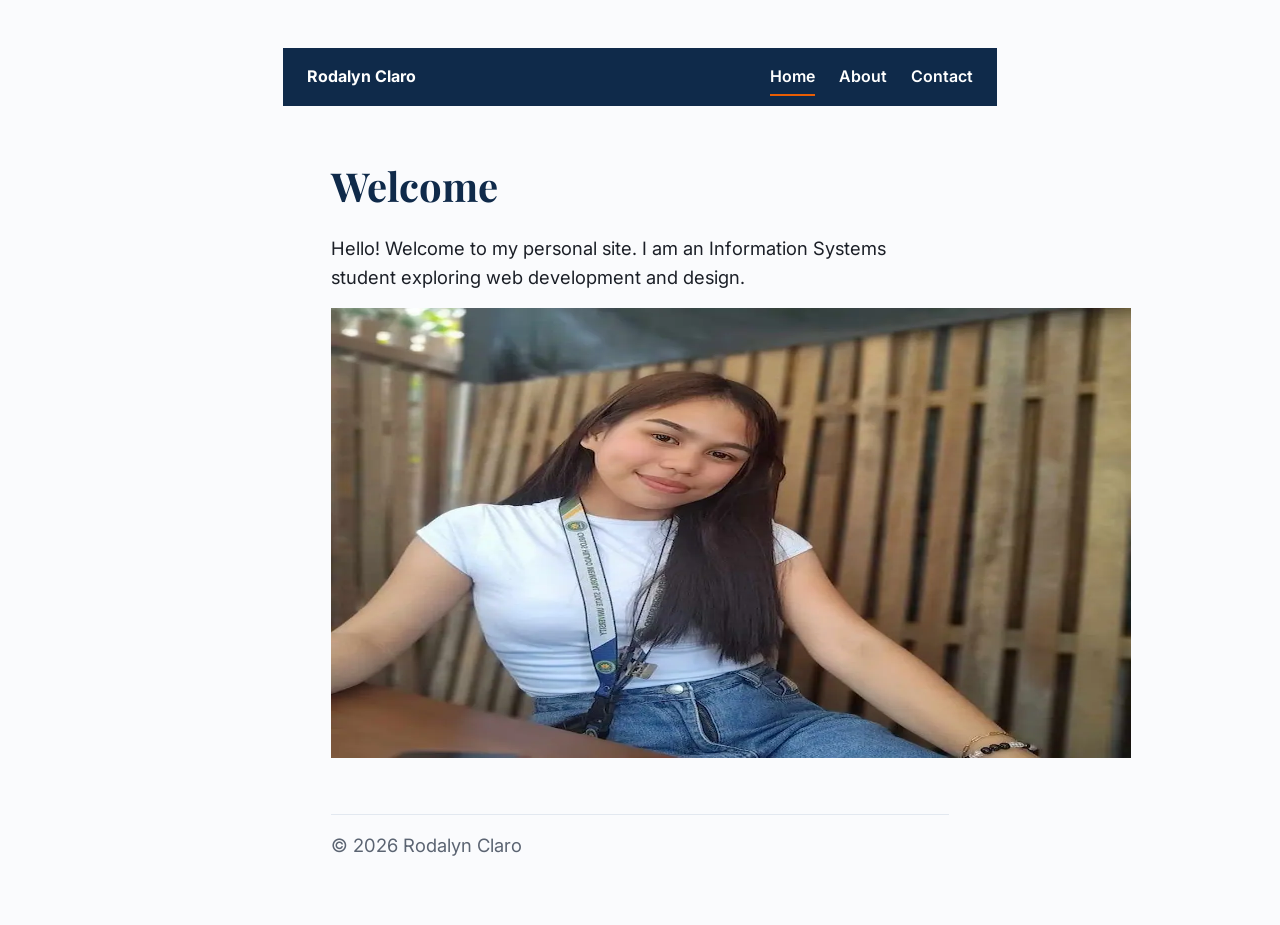
<file: index.html>
<!DOCTYPE html>
<html lang="en">
<head>
  <meta charset="UTF-8">
  <meta name="viewport" content="width=device-width, initial-scale=1">
  <title>Home | Rodalyn Claro</title>

  <!-- SEO Metadata -->
  <meta name="description" content="Welcome to the personal website of Rodalyn Claro, an Information Systems student exploring web development and design.">
  <link rel="canonical" href="https://clarodalyn-oss.github.io/about-me-/index.html">

  <!-- Open Graph -->
  <meta property="og:type" content="website">
  <meta property="og:title" content="Home | Rodalyn Claro">
  <meta property="og:description" content="Welcome to the personal website of Rodalyn Claro, an Information Systems student exploring web development and design.">
  <meta property="og:image" content="https://clarodalyn-oss.github.io/about-me-/assets/hero-md.webp">
  <meta property="og:url" content="https://clarodalyn-oss.github.io/about-me-/index.html">

  <!-- Twitter Card -->
  <meta name="twitter:card" content="summary_large_image">

  <!-- JSON-LD Structured Data (Bonus) -->
  <script type="application/ld+json">
  {
    "@context": "https://schema.org",
    "@type": "Person",
    "name": "Rodalyn Claro",
    "jobTitle": "Information Systems Student",
    "url": "https://clarodalyn-oss.github.io/about-me-/index.html"
  }
  </script>

  <link rel="stylesheet" href="css/styles.css">
  <link rel="preconnect" href="https://fonts.googleapis.com">
  <link href="https://fonts.googleapis.com/css2?family=Inter:wght@400;600&family=Playfair+Display:wght@700&display=swap" rel="stylesheet">
</head>
<body>
  <header class="site-header">
    <a href="index.html" class="logo">Rodalyn Claro</a>
    <nav>
      <ul class="nav-links">
        <li><a href="index.html" aria-current="page">Home</a></li>
        <li><a href="about.html">About</a></li>
        <li><a href="contact.html">Contact</a></li>
      </ul>
    </nav>
  </header>
  <main>
    <article>
      <h2>Welcome</h2>
      <p>Hello! Welcome to my personal site. I am an Information Systems student exploring web development and design.</p>
      
      <picture>
        <source type="image/webp"
                srcset="assets/hero-sm.webp 400w,
                        assets/hero-md.webp 800w,
                        assets/hero-lg.webp 1600w"
                sizes="(max-width: 600px) 90vw, 800px">
        <img src="assets/hero-md.jpg"
             alt="Scenic landscape view"
             width="800" height="450"
             loading="lazy">
      </picture>
    </article>
  </main>
  <footer>
    <p>&copy; 2026 Rodalyn Claro</p>
  </footer>
</body>
</html>
</file>
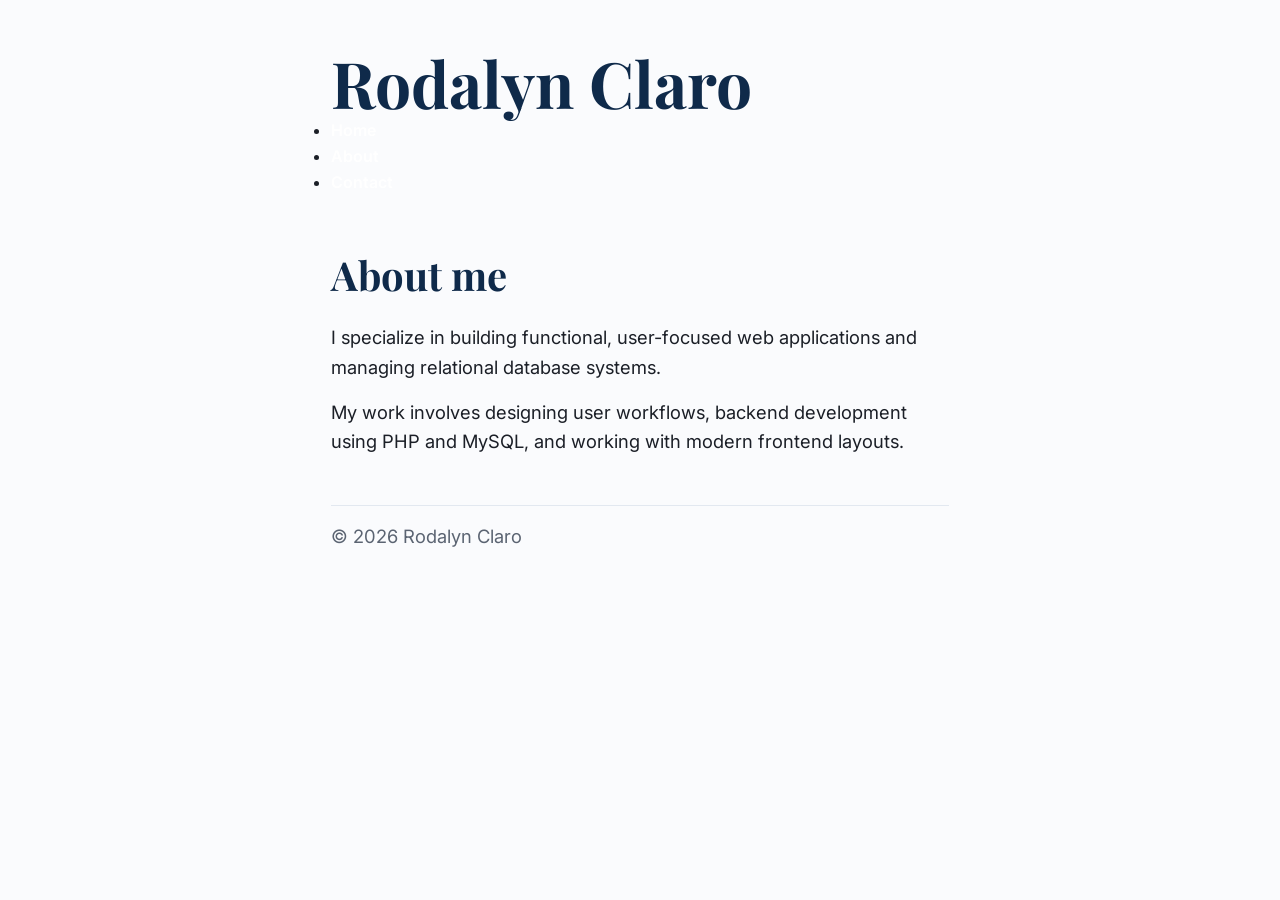
<file: about.html>
<!DOCTYPE html>
<html lang="en">
<head>
  <meta charset="UTF-8">
  <meta name="viewport" content="width=device-width, initial-scale=1">
  <title>About | Rodalyn Claro</title>

  <!-- SEO Metadata -->
  <meta name="description" content="Learn more about Rodalyn Claro's background, information systems projects, database management, and web development experience.">
  <link rel="canonical" href="https://clarodalyn-oss.github.io/about-me/about.html">

  <!-- Open Graph -->
  <meta property="og:type" content="website">
  <meta property="og:title" content="About | Rodalyn Claro">
  <meta property="og:description" content="Learn more about Rodalyn Claro's background, information systems projects, database management, and web development experience.">
  <meta property="og:image" content="https://clarodalyn-oss.github.io/about-me/assets/hero-md.jpg">
  <meta property="og:url" content="https://clarodalyn-oss.github.io/about-me/about.html">

  <!-- Twitter Card -->
  <meta name="twitter:card" content="summary_large_image">

  <link rel="stylesheet" href="css/styles.css">
  <link rel="preconnect" href="https://fonts.googleapis.com">
  <link href="https://fonts.googleapis.com/css2?family=Inter:wght@400;600&family=Playfair+Display:wght@700&display=swap" rel="stylesheet">
</head>
<body>
  <header>
    <h1>Rodalyn Claro</h1>
    <nav>
      <ul>
        <li><a href="index.html">Home</a></li>
        <li><a href="about.html">About</a></li>
        <li><a href="contact.html">Contact</a></li>
      </ul>
    </nav>
  </header>
  <main>
    <section>
      <h2>About me</h2>
      <p>I specialize in building functional, user-focused web applications and managing relational database systems.</p>
      <p>My work involves designing user workflows, backend development using PHP and MySQL, and working with modern frontend layouts.</p>
    </section>
  </main>
  <footer>
    <p>&copy; 2026 Rodalyn Claro</p>
  </footer>
</body>
</html>
</file>
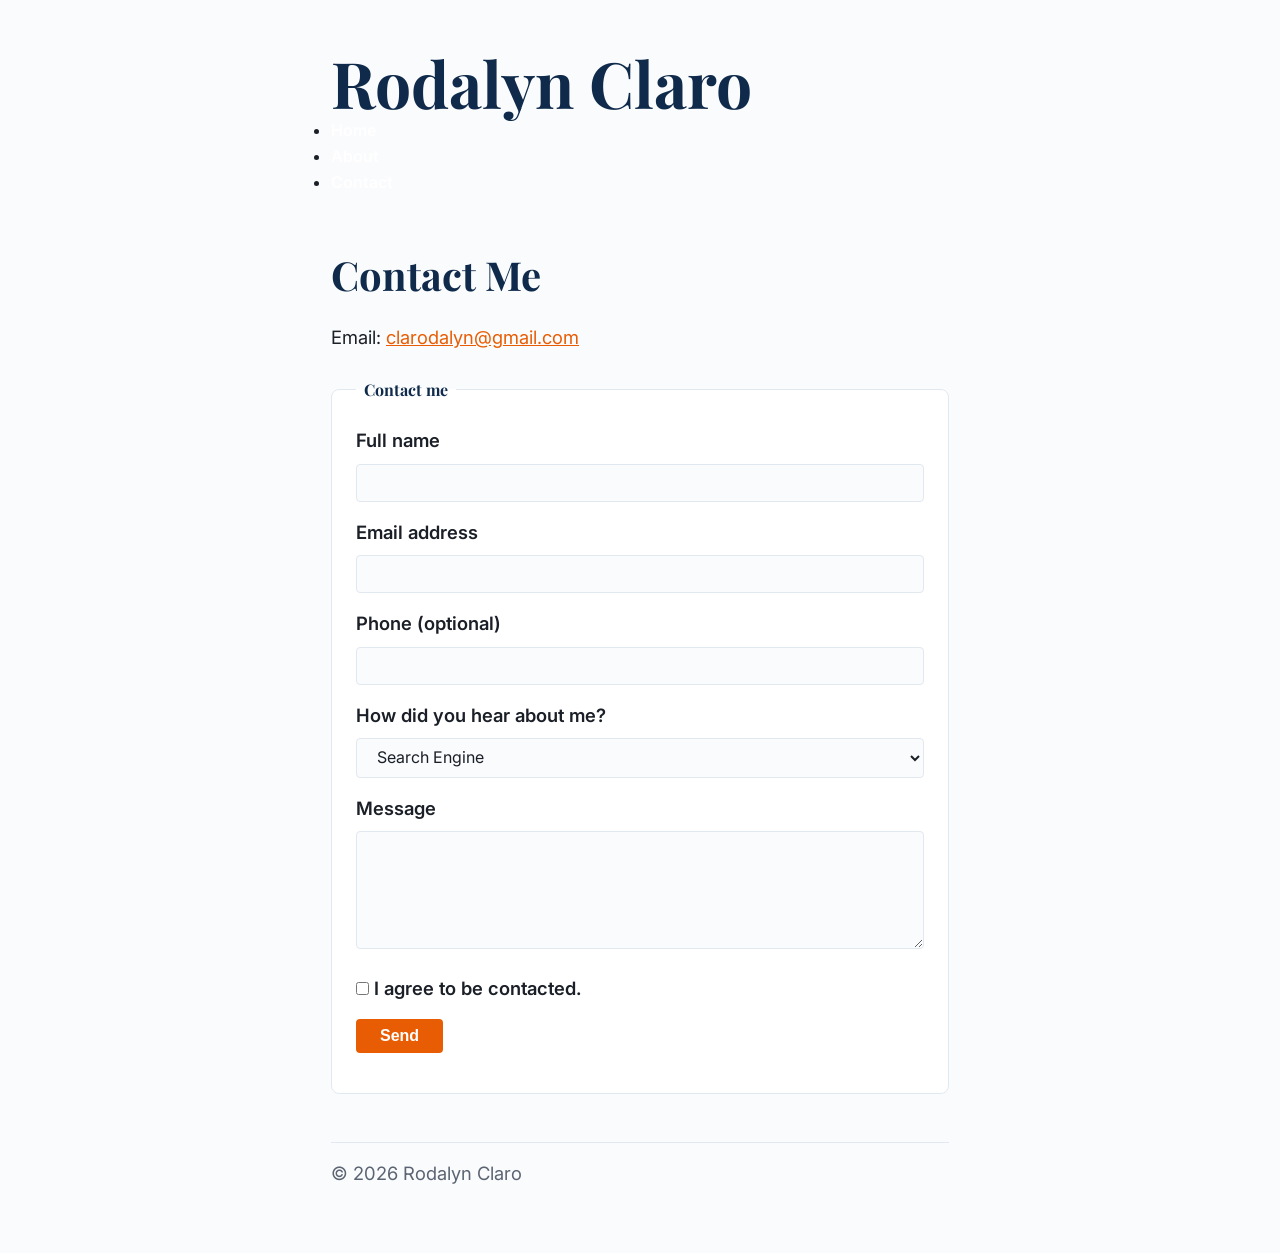
<file: contact.html>
<!DOCTYPE html>
<html lang="en">
<head>
  <meta charset="UTF-8">
  <meta name="viewport" content="width=device-width, initial-scale=1">
  <title>Contact | Rodalyn Claro</title>

  <!-- SEO Metadata -->
  <meta name="description" content="Get in touch with Rodalyn Claro via email or complete the online contact form for inquiries and web development opportunities.">
  <link rel="canonical" href="https://clarodalyn-oss.github.io/about-me/contact.html">

  <!-- Open Graph -->
  <meta property="og:type" content="website">
  <meta property="og:title" content="Contact | Rodalyn Claro">
  <meta property="og:description" content="Get in touch with Rodalyn Claro via email or complete the online contact form for inquiries and web development opportunities.">
  <meta property="og:image" content="https://clarodalyn-oss.github.io/about-me/assets/hero-md.jpg">
  <meta property="og:url" content="https://clarodalyn-oss.github.io/about-me/contact.html">

  <!-- Twitter Card -->
  <meta name="twitter:card" content="summary_large_image">

  <link rel="stylesheet" href="css/styles.css">
  <link rel="preconnect" href="https://fonts.googleapis.com">
  <link href="https://fonts.googleapis.com/css2?family=Inter:wght@400;600&family=Playfair+Display:wght@700&display=swap" rel="stylesheet">
</head>
<body>
  <header>
    <h1>Rodalyn Claro</h1>
    <nav>
      <ul>
        <li><a href="index.html">Home</a></li>
        <li><a href="about.html">About</a></li>
        <li><a href="contact.html">Contact</a></li>
      </ul>
    </nav>
  </header>
  <main>
    <section>
      <h2>Contact Me</h2>
      <address>
        Email: <a href="mailto:clarodalyn@gmail.com">clarodalyn@gmail.com</a>
      </address>

      <form action="#" method="POST">
        <fieldset>
          <legend>Contact me</legend>
          <p>
            <label for="name">Full name</label>
            <input type="text" id="name" name="name" required minlength="2">
          </p>
          <p>
            <label for="email">Email address</label>
            <input type="email" id="email" name="email" required>
          </p>
          <p>
            <label for="phone">Phone (optional)</label>
            <input type="tel" id="phone" name="phone" pattern="[0-9\-\s]{7,}">
          </p>
          <p>
            <label for="referrer">How did you hear about me?</label>
            <select id="referrer" name="referrer">
              <option value="search">Search Engine</option>
              <option value="social">Social Media</option>
              <option value="friend">Friend / Colleague</option>
              <option value="other">Other</option>
            </select>
          </p>
          <p>
            <label for="message">Message</label>
            <textarea id="message" name="message" rows="5" required></textarea>
          </p>
          <p>
            <label for="consent">
              <input type="checkbox" id="consent" name="consent" required>
              I agree to be contacted.
            </label>
          </p>
          <p>
            <button type="submit">Send</button>
          </p>
        </fieldset>
      </form>
    </section>
  </main>
  <footer>
    <p>&copy; 2026 Rodalyn Claro</p>
  </footer>
</body>
</html>
</file>
<file: css/styles.css>
:root {
  --clr-navy: #0F2A4A;
  --clr-accent: #E85D04;
  --clr-text: #1B1F27;
  --clr-muted: #5B6472;
  --clr-bg: #FAFBFD;
  --clr-surface: #FFFFFF;
  --clr-border: #E2E8F0;

  --font-body: "Inter", system-ui, sans-serif;
  --font-heading: "Playfair Display", Georgia, serif;

  --space-xs: 0.5rem;
  --space-sm: 1rem;
  --space-md: 1.5rem;
  --space-lg: 3rem;
}

/* Dark Mode Variant */
@media (prefers-color-scheme: dark) {
  :root {
    --clr-navy: #90B4CE;
    --clr-accent: #FF8533;
    --clr-text: #F1F5F9;
    --clr-muted: #94A3B8;
    --clr-bg: #0F172A;
    --clr-surface: #1E293B;
    --clr-border: #334155;
  }
}

* { 
  box-sizing: border-box; 
  margin: 0; 
  padding: 0; 
}

body {
  font-family: var(--font-body);
  color: var(--clr-text);
  background-color: var(--clr-bg);
  line-height: 1.6;
  padding: var(--space-lg) var(--space-sm);
  max-width: 65ch;
  margin: 0 auto;
}

/* Typography — Exercise 3: Fluid Typography with clamp() */
h1, h2, h3 { 
  font-family: var(--font-heading); 
  color: var(--clr-navy); 
}

h1 { 
  font-size: clamp(2rem, 4vw + 1rem, 4rem); 
  line-height: 1.1; 
  margin-bottom: 0; 
}

h2 { 
  font-size: clamp(1.5rem, 2.5vw + 0.75rem, 2.5rem); 
  margin: var(--space-lg) 0 var(--space-sm); 
}

p, address {
  font-size: clamp(1rem, 0.5vw + 0.85rem, 1.15rem);
  margin-bottom: var(--space-sm);
  font-style: normal;
}

a { 
  color: var(--clr-accent); 
}

/* Nav Links Base */
nav a {
  text-decoration: none;
  font-weight: 600;
  color: white;
  padding: var(--space-xs) 0;
}

nav a:hover,
nav a:focus {
  color: var(--clr-accent);
  text-decoration: underline;
}

nav a[aria-current="page"] {
  border-bottom: 2px solid var(--clr-accent);
}

/* Exercise 2: Mobile-First Responsive Header */
.site-header {
  display: flex;
  flex-direction: column;
  align-items: center;
  gap: var(--space-sm);
  padding: var(--space-sm);
  background: var(--clr-navy);
  color: white;
  margin: 0 -3rem var(--space-lg);
}

.site-header .logo { 
  color: white; 
  font-weight: 700; 
  text-decoration: none; 
}

.nav-links {
  list-style: none;
  padding: 0;
  margin: 0;
  display: flex;
  flex-direction: column;
  align-items: center;
  gap: var(--space-sm);
}

/* Enhance for Tablet and Desktop (≥768px) */
@media (min-width: 768px) {
  .site-header {
    flex-direction: row;
    justify-content: space-between;
    padding: var(--space-sm) var(--space-md);
  }

  .nav-links {
    flex-direction: row;
    gap: var(--space-md);
  }
}

/* Responsive Image Styling */
.profile-media {
  display: block;
  margin-top: var(--space-md);
  width: 100%;
}

.profile-media img {
  width: 100%;
  max-width: 100%;
  height: auto;
  border-radius: 8px;
  object-fit: cover;
  border: 1px solid var(--clr-border);
}

/* Card Grid Styles */
.grid {
  display: grid;
  grid-template-columns: repeat(auto-fit, minmax(220px, 1fr));
  gap: var(--space-md);
  margin-top: var(--space-md);
}

.card {
  padding: var(--space-md);
  border-radius: 12px;
  background: var(--clr-surface);
  border: 1px solid var(--clr-border);
  box-shadow: 0 2px 6px rgba(0,0,0,0.06);
}

.card h3 { 
  color: var(--clr-navy); 
  margin-bottom: var(--space-xs); 
}

.card p {
  margin-bottom: 0;
}

/* Contact Form Styling */
fieldset {
  border: 1px solid var(--clr-border);
  border-radius: 8px;
  padding: var(--space-md);
  margin-top: var(--space-md);
  background-color: var(--clr-surface);
}

legend {
  font-family: var(--font-heading);
  color: var(--clr-navy);
  padding: 0 var(--space-xs);
  font-weight: bold;
}

.form-group {
  margin-bottom: var(--space-md);
}

label {
  display: block;
  margin-bottom: var(--space-xs);
  font-weight: 600;
  color: var(--clr-text);
}

.required {
  color: var(--clr-accent);
}

input[type="text"],
input[type="email"],
input[type="tel"],
select,
textarea {
  width: 100%;
  padding: var(--space-xs) var(--space-sm);
  border: 1px solid var(--clr-border);
  border-radius: 4px;
  font-family: var(--font-body);
  font-size: 1rem;
  background-color: var(--clr-bg);
  color: var(--clr-text);
  transition: border-color 0.2s ease, box-shadow 0.2s ease;
}

input[type="text"]:focus,
input[type="email"]:focus,
input[type="tel"]:focus,
select:focus,
textarea:focus {
  outline: none;
  border-color: var(--clr-accent);
  box-shadow: 0 0 0 3px rgba(232, 93, 4, 0.2);
}

.checkbox-group label {
  display: flex;
  align-items: center;
  gap: var(--space-xs);
  font-weight: normal;
  cursor: pointer;
}

.checkbox-group input[type="checkbox"] {
  width: 1.1rem;
  height: 1.1rem;
  accent-color: var(--clr-accent);
  cursor: pointer;
}

button[type="submit"] {
  background-color: var(--clr-accent);
  color: #FFFFFF;
  border: none;
  padding: var(--space-xs) var(--space-md);
  font-size: 1rem;
  font-weight: 600;
  border-radius: 4px;
  cursor: pointer;
  transition: opacity 0.2s ease, transform 0.1s ease;
}

button[type="submit"]:hover {
  opacity: 0.9;
  transform: translateY(-1px);
}

/* Footer Styling */
footer {
  margin-top: var(--space-lg);
  padding-top: var(--space-sm);
  border-top: 1px solid var(--clr-border);
  color: var(--clr-muted);
  font-size: 0.875rem;
}

/* Mobile Layout Overrides */
@media (max-width: 480px) {
  body {
    padding: var(--space-sm);
  }
}
</file>
